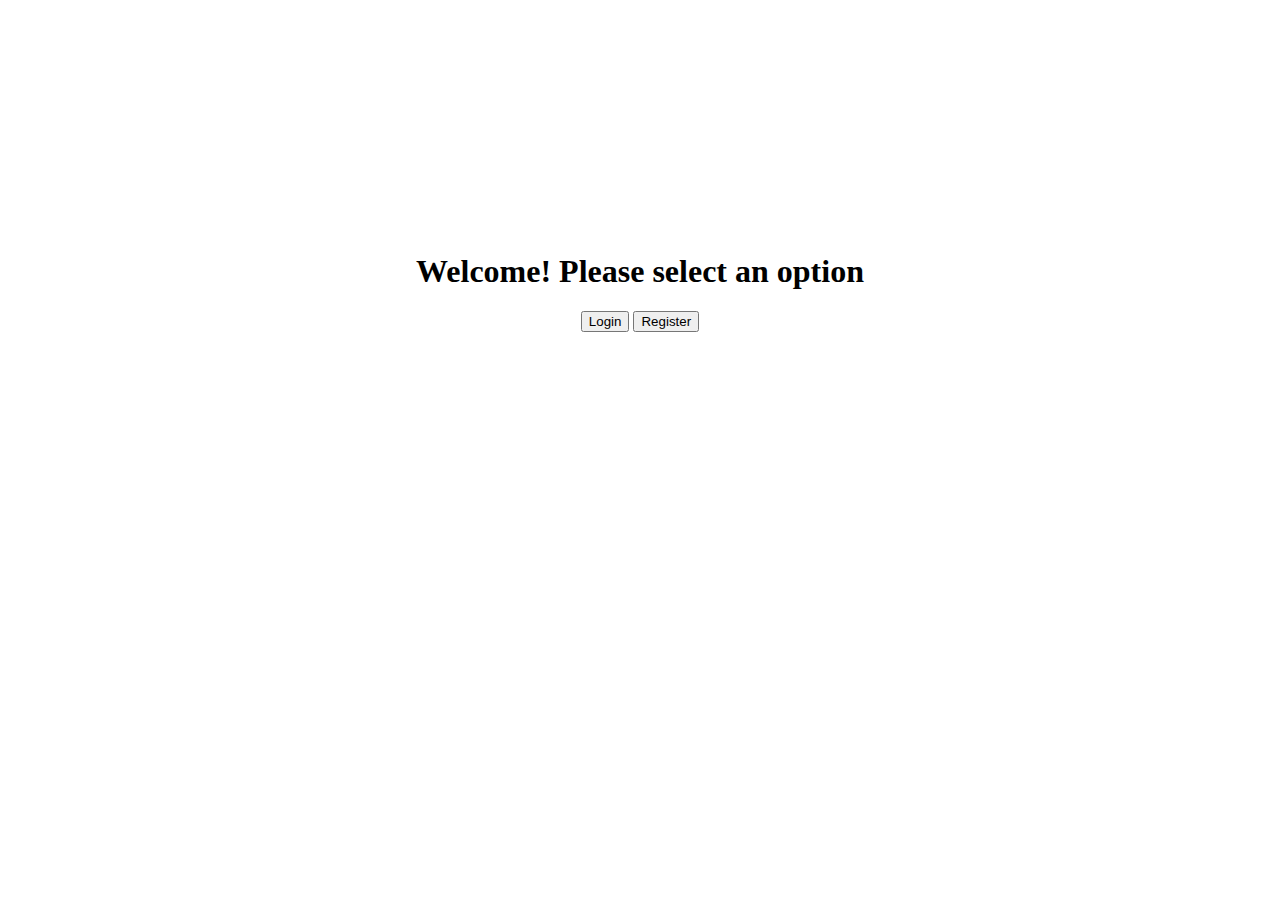
<file: HY-359/src/main/webapp/index.html>
<!DOCTYPE html>
<html lang="en">
<head>
	<title>Konstantinos Anemozalis - CSD4149</title>
	<meta charset="UTF-8">
	<meta name="keywords" content="HTML, CSS, JavaScript">
	<meta name="author" content="Konstantinos Anemozalis">
	<link rel="stylesheet" type="text/css" href="css/indexStyle.css">
	
	<script src="http://www.openlayers.org/api/OpenLayers.js"></script>
	<script src="js/jquery-3.6.0.min.js"></script>
	<script src="js/sweetalert2.all.js"></script>
	<link
		href="https://cdn.jsdelivr.net/npm/bootstrap@5.1.3/dist/css/bootstrap.min.css"
		rel="stylesheet"
		integrity="sha384-1BmE4kWBq78iYhFldvKuhfTAU6auU8tT94WrHftjDbrCEXSU1oBoqyl2QvZ6jIW3"
		crossorigin="anonymous">
</head>
<body>
	<div id="mainDiv" class="col-md-6 row">
		<h1> Welcome! Please select an option </h1>
		<button type="button" class="col-md-6 btn btn-secondary" onclick="window.location.href='/HY-359/login.html'">Login</button>
		<button type="button" class="col-md-6 btn btn-primary"  onclick="window.location.href='/HY-359/register.html'">Register</button>
	</div>
</body>
</html>
</file>
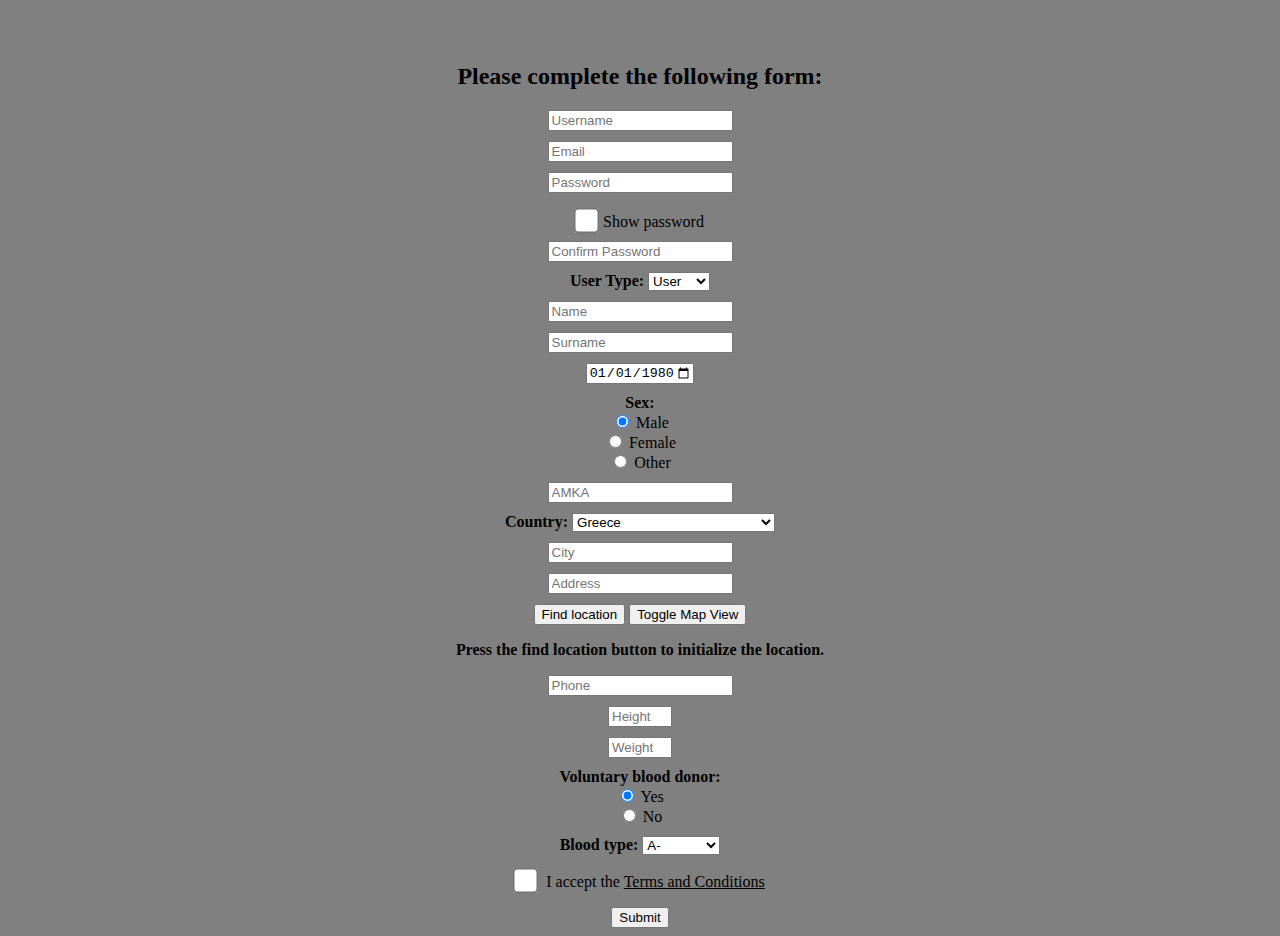
<file: HY-359/src/main/webapp/register.html>
<!DOCTYPE html>
<html lang="en">
<head>
	<title>Konstantinos Anemozalis - CSD4149</title>
	<meta charset="UTF-8">
	<meta name="keywords" content="HTML, CSS, JavaScript">
	<meta name="author" content="Konstantinos Anemozalis">
	<link rel="stylesheet" type="text/css" href="css/registerStyle.css">
	
	<script src="http://www.openlayers.org/api/OpenLayers.js"></script>
	<script src="js/jquery-3.6.0.min.js"></script>
	<script src="js/registerJS.js"></script>
	<script src="js/sweetalert2.all.js"></script>
	<link
		href="https://cdn.jsdelivr.net/npm/bootstrap@5.1.3/dist/css/bootstrap.min.css"
		rel="stylesheet"
		integrity="sha384-1BmE4kWBq78iYhFldvKuhfTAU6auU8tT94WrHftjDbrCEXSU1oBoqyl2QvZ6jIW3"
		crossorigin="anonymous">
</head>
<body>
	<div id="formDiv">
		<form id="mainForm" onsubmit='registerPOST(); return false;'>
			<h2>Please complete the following form:</h2>
			<!-- Username -->
			<!-- <div class="form-group form-elem"> -->
			<input type="text" name="username" id="inputUsername"
				class="form-control" placeholder="Username" pattern="[a-zA-Z]{8,}"
				title="Username must contain at least 8 english characters." required>
			<!-- </div> -->

			<!-- Email -->
			<div class="form-group form-elem">
				<input type="email" name="email" id="inputEmail"
					class="form-control" placeholder="Email"
					pattern="[a-z0-9._%+-]+@[a-z0-9.-]+\.[a-z]{2,}$"
					title="Invalid Email address!" required>
			</div>

			<!-- Password -->
			<div class="row">
				<div class="form-group form-elem col-md-8">
					<input type="password" name="password" id="inputPassword"
						class="form-control " placeholder="Password"
						pattern="^(?=.*[A-Za-z])(?=.*\d)(?=.*[@$!%*?&])[A-Za-z\d@$!%*?&]{8,15}$"
						onchange="validatePassword();displaySecurity();"
						onkeyup="validatePassword();displaySecurity();"
						title="Must contain at least one number and one uppercase, one lowercase letter, one special character and be between 8 and 15 characters." required>
				</div>
				<div class="col-md-3" id="checkboxShowPwCent">
					<input type="checkbox" id="pwCheckBox"
						onclick="togglePasswordVisibility()">Show password</input>
				</div>
			</div>


			<!-- Password Confirmation -->
			<div class="form-group form-elem">
				<input type="password" id="inputPasswordConfirm"
					class="form-control" placeholder="Confirm Password"
					pattern="^(?=.*[A-Za-z])(?=.*\d)(?=.*[@$!%*?&])[A-Za-z\d@$!%*?&]{8,15}$"
					onchange="validatePassword();" onkeyup="validatePassword();"
					title="Must contain at least one number and one uppercase, one lowercase letter, one special character and be between 8 and 15 characters.">
			</div>

			<!-- <p id="pwMissmatch"> Passwords do not match! </p> -->
			<!-- User Type -->
			<div class="form-group form-elem">
				<label for="inputUserType"> <b>User Type:</b>
				</label> <select class="custom-select" id="inputUserType"
					onclick="docUpdate();">
					<option selected>User</option>
					<option>Doctor</option>
				</select>
			</div>

			<!-- Name -->
			<div class="form-group form-elem">
				<input type="text" name="firstname" id="inputName"
					class="form-control" placeholder="Name" pattern="^.{3,30}$"
					title="Username must contain between 3 and 30 characters." required>
			</div>

			<!-- Surname -->
			<div class="form-group form-elem">
				<input type="text" name="lastname" id="inputSurname"
					class="form-control" placeholder="Surname" pattern="^.{3,30}$"
					title="Surname must contain between 3 and 30 characters." required>
			</div>

			<!-- Birthday -->
			<div class="form-group form-elem">
				<input type="date" name="birthdate" id="inputBirthday" onchange="validateAmkaDate();"
					value="1980-01-01" min="1920-01-01" max="2005-12-31" required>
			</div>

			<!-- Sex -->
			<div class="form-group form-elem">
				<div class="row">
					<label class="col-md-3"><b> Sex:</b></label>
					<div class="col-md-3">
						<input class="form-check-input" type="radio" name="gender"
							id="maleChoice" value="Male" checked> <label
							class="form-check-label" for="maleChoice">Male</label>
					</div>
					<div class="col-md-3">
						<input class="form-check-input" type="radio" name="gender"
							id="femaleChoice" value="Female"> <label
							class="form-check-label" for="femaleChoice">Female</label>
					</div>
					<div class="col-md-3">
						<input class="form-check-input" type="radio" name="gender"
							id="otherChoice" value="Other"> <label
							class="form-check-label" for="otherChoice">Other</label>
					</div>
				</div>
			</div>

			<!-- AMKA -->
			<div class="form-group form-elem">
				<input type="text" name="amka" id="inputAMKA" class="form-control"
					placeholder="AMKA" pattern="^[0-9]{11,11}$"
					onchange="validateAmkaDate();" onkeyup="validateAmkaDate();"
					title="AMKA must be an 11 character string that contains only numbers!" required>
			</div>

			<!-- Country -->
			<div class="form-group form-elem">
				<label for="inputCountry"><b> Country:</b> </label> <select
					class="custom-select" id="inputCountry" name="country">
					<option value="Afganistan">Afghanistan</option>
					<option value="Albania">Albania</option>
					<option value="Algeria">Algeria</option>
					<option value="American Samoa">American Samoa</option>
					<option value="Andorra">Andorra</option>
					<option value="Angola">Angola</option>
					<option value="Anguilla">Anguilla</option>
					<option value="Antigua & Barbuda">Antigua & Barbuda</option>
					<option value="Argentina">Argentina</option>
					<option value="Armenia">Armenia</option>
					<option value="Aruba">Aruba</option>
					<option value="Australia">Australia</option>
					<option value="Austria">Austria</option>
					<option value="Azerbaijan">Azerbaijan</option>
					<option value="Bahamas">Bahamas</option>
					<option value="Bahrain">Bahrain</option>
					<option value="Bangladesh">Bangladesh</option>
					<option value="Barbados">Barbados</option>
					<option value="Belarus">Belarus</option>
					<option value="Belgium">Belgium</option>
					<option value="Belize">Belize</option>
					<option value="Benin">Benin</option>
					<option value="Bermuda">Bermuda</option>
					<option value="Bhutan">Bhutan</option>
					<option value="Bolivia">Bolivia</option>
					<option value="Bonaire">Bonaire</option>
					<option value="Bosnia & Herzegovina">Bosnia & Herzegovina</option>
					<option value="Botswana">Botswana</option>
					<option value="Brazil">Brazil</option>
					<option value="British Indian Ocean Ter">British Indian Ocean Ter</option>
					<option value="Brunei">Brunei</option>
					<option value="Bulgaria">Bulgaria</option>
					<option value="Burkina Faso">Burkina Faso</option>
					<option value="Burundi">Burundi</option>
					<option value="Cambodia">Cambodia</option>
					<option value="Cameroon">Cameroon</option>
					<option value="Canada">Canada</option>
					<option value="Canary Islands">Canary Islands</option>
					<option value="Cape Verde">Cape Verde</option>
					<option value="Cayman Islands">Cayman Islands</option>
					<option value="Central African Republic">Central African
						Republic</option>
					<option value="Chad">Chad</option>
					<option value="Channel Islands">Channel Islands</option>
					<option value="Chile">Chile</option>
					<option value="China">China</option>
					<option value="Christmas Island">Christmas Island</option>
					<option value="Cocos Island">Cocos Island</option>
					<option value="Colombia">Colombia</option>
					<option value="Comoros">Comoros</option>
					<option value="Congo">Congo</option>
					<option value="Cook Islands">Cook Islands</option>
					<option value="Costa Rica">Costa Rica</option>
					<option value="Cote DIvoire">Cote DIvoire</option>
					<option value="Croatia">Croatia</option>
					<option value="Cuba">Cuba</option>
					<option value="Curaco">Curacao</option>
					<option value="Cyprus">Cyprus</option>
					<option value="Czech Republic">Czech Republic</option>
					<option value="Denmark">Denmark</option>
					<option value="Djibouti">Djibouti</option>
					<option value="Dominica">Dominica</option>
					<option value="Dominican Republic">Dominican Republic</option>
					<option value="East Timor">East Timor</option>
					<option value="Ecuador">Ecuador</option>
					<option value="Egypt">Egypt</option>
					<option value="El Salvador">El Salvador</option>
					<option value="Equatorial Guinea">Equatorial Guinea</option>
					<option value="Eritrea">Eritrea</option>
					<option value="Estonia">Estonia</option>
					<option value="Ethiopia">Ethiopia</option>
					<option value="Falkland Islands">Falkland Islands</option>
					<option value="Faroe Islands">Faroe Islands</option>
					<option value="Fiji">Fiji</option>
					<option value="Finland">Finland</option>
					<option value="France">France</option>
					<option value="French Guiana">French Guiana</option>
					<option value="French Polynesia">French Polynesia</option>
					<option value="French Southern Ter">French Southern Ter</option>
					<option value="Gabon">Gabon</option>
					<option value="Gambia">Gambia</option>
					<option value="Georgia">Georgia</option>
					<option value="Germany">Germany</option>
					<option value="Ghana">Ghana</option>
					<option value="Gibraltar">Gibraltar</option>
					<option value="Great Britain">Great Britain</option>
					<option value="Greece" selected>Greece</option>
					<option value="Greenland">Greenland</option>
					<option value="Grenada">Grenada</option>
					<option value="Guadeloupe">Guadeloupe</option>
					<option value="Guam">Guam</option>
					<option value="Guatemala">Guatemala</option>
					<option value="Guinea">Guinea</option>
					<option value="Guyana">Guyana</option>
					<option value="Haiti">Haiti</option>
					<option value="Hawaii">Hawaii</option>
					<option value="Honduras">Honduras</option>
					<option value="Hong Kong">Hong Kong</option>
					<option value="Hungary">Hungary</option>
					<option value="Iceland">Iceland</option>
					<option value="Indonesia">Indonesia</option>
					<option value="India">India</option>
					<option value="Iran">Iran</option>
					<option value="Iraq">Iraq</option>
					<option value="Ireland">Ireland</option>
					<option value="Isle of Man">Isle of Man</option>
					<option value="Israel">Israel</option>
					<option value="Italy">Italy</option>
					<option value="Jamaica">Jamaica</option>
					<option value="Japan">Japan</option>
					<option value="Jordan">Jordan</option>
					<option value="Kazakhstan">Kazakhstan</option>
					<option value="Kenya">Kenya</option>
					<option value="Kiribati">Kiribati</option>
					<option value="Korea North">Korea North</option>
					<option value="Korea Sout">Korea South</option>
					<option value="Kuwait">Kuwait</option>
					<option value="Kyrgyzstan">Kyrgyzstan</option>
					<option value="Laos">Laos</option>
					<option value="Latvia">Latvia</option>
					<option value="Lebanon">Lebanon</option>
					<option value="Lesotho">Lesotho</option>
					<option value="Liberia">Liberia</option>
					<option value="Libya">Libya</option>
					<option value="Liechtenstein">Liechtenstein</option>
					<option value="Lithuania">Lithuania</option>
					<option value="Luxembourg">Luxembourg</option>
					<option value="Macau">Macau</option>
					<option value="Macedonia">Macedonia</option>
					<option value="Madagascar">Madagascar</option>
					<option value="Malaysia">Malaysia</option>
					<option value="Malawi">Malawi</option>
					<option value="Maldives">Maldives</option>
					<option value="Mali">Mali</option>
					<option value="Malta">Malta</option>
					<option value="Marshall Islands">Marshall Islands</option>
					<option value="Martinique">Martinique</option>
					<option value="Mauritania">Mauritania</option>
					<option value="Mauritius">Mauritius</option>
					<option value="Mayotte">Mayotte</option>
					<option value="Mexico">Mexico</option>
					<option value="Midway Islands">Midway Islands</option>
					<option value="Moldova">Moldova</option>
					<option value="Monaco">Monaco</option>
					<option value="Mongolia">Mongolia</option>
					<option value="Montserrat">Montserrat</option>
					<option value="Morocco">Morocco</option>
					<option value="Mozambique">Mozambique</option>
					<option value="Myanmar">Myanmar</option>
					<option value="Nambia">Nambia</option>
					<option value="Nauru">Nauru</option>
					<option value="Nepal">Nepal</option>
					<option value="Netherland Antilles">Netherland Antilles</option>
					<option value="Netherlands">Netherlands (Holland, Europe)</option>
					<option value="Nevis">Nevis</option>
					<option value="New Caledonia">New Caledonia</option>
					<option value="New Zealand">New Zealand</option>
					<option value="Nicaragua">Nicaragua</option>
					<option value="Niger">Niger</option>
					<option value="Nigeria">Nigeria</option>
					<option value="Niue">Niue</option>
					<option value="Norfolk Island">Norfolk Island</option>
					<option value="Norway">Norway</option>
					<option value="Oman">Oman</option>
					<option value="Pakistan">Pakistan</option>
					<option value="Palau Island">Palau Island</option>
					<option value="Palestine">Palestine</option>
					<option value="Panama">Panama</option>
					<option value="Papua New Guinea">Papua New Guinea</option>
					<option value="Paraguay">Paraguay</option>
					<option value="Peru">Peru</option>
					<option value="Phillipines">Philippines</option>
					<option value="Pitcairn Island">Pitcairn Island</option>
					<option value="Poland">Poland</option>
					<option value="Portugal">Portugal</option>
					<option value="Puerto Rico">Puerto Rico</option>
					<option value="Qatar">Qatar</option>
					<option value="Republic of Montenegro">Republic of
						Montenegro</option>
					<option value="Republic of Serbia">Republic of Serbia</option>
					<option value="Reunion">Reunion</option>
					<option value="Romania">Romania</option>
					<option value="Russia">Russia</option>
					<option value="Rwanda">Rwanda</option>
					<option value="St Barthelemy">St Barthelemy</option>
					<option value="St Eustatius">St Eustatius</option>
					<option value="St Helena">St Helena</option>
					<option value="St Kitts-Nevis">St Kitts-Nevis</option>
					<option value="St Lucia">St Lucia</option>
					<option value="St Maarten">St Maarten</option>
					<option value="St Pierre & Miquelon">St Pierre & Miquelon</option>
					<option value="St Vincent & Grenadines">St Vincent &
						Grenadines</option>
					<option value="Saipan">Saipan</option>
					<option value="Samoa">Samoa</option>
					<option value="Samoa American">Samoa American</option>
					<option value="San Marino">San Marino</option>
					<option value="Sao Tome & Principe">Sao Tome & Principe</option>
					<option value="Saudi Arabia">Saudi Arabia</option>
					<option value="Senegal">Senegal</option>
					<option value="Seychelles">Seychelles</option>
					<option value="Sierra Leone">Sierra Leone</option>
					<option value="Singapore">Singapore</option>
					<option value="Slovakia">Slovakia</option>
					<option value="Slovenia">Slovenia</option>
					<option value="Solomon Islands">Solomon Islands</option>
					<option value="Somalia">Somalia</option>
					<option value="South Africa">South Africa</option>
					<option value="Spain">Spain</option>
					<option value="Sri Lanka">Sri Lanka</option>
					<option value="Sudan">Sudan</option>
					<option value="Suriname">Suriname</option>
					<option value="Swaziland">Swaziland</option>
					<option value="Sweden">Sweden</option>
					<option value="Switzerland">Switzerland</option>
					<option value="Syria">Syria</option>
					<option value="Tahiti">Tahiti</option>
					<option value="Taiwan">Taiwan</option>
					<option value="Tajikistan">Tajikistan</option>
					<option value="Tanzania">Tanzania</option>
					<option value="Thailand">Thailand</option>
					<option value="Togo">Togo</option>
					<option value="Tokelau">Tokelau</option>
					<option value="Tonga">Tonga</option>
					<option value="Trinidad & Tobago">Trinidad & Tobago</option>
					<option value="Tunisia">Tunisia</option>
					<option value="Turkey">Turkey</option>
					<option value="Turkmenistan">Turkmenistan</option>
					<option value="Turks & Caicos Is">Turks & Caicos Is</option>
					<option value="Tuvalu">Tuvalu</option>
					<option value="Uganda">Uganda</option>
					<option value="United Kingdom">United Kingdom</option>
					<option value="Ukraine">Ukraine</option>
					<option value="United Arab Erimates">United Arab Emirates</option>
					<option value="United States of America">United States of
						America</option>
					<option value="Uraguay">Uruguay</option>
					<option value="Uzbekistan">Uzbekistan</option>
					<option value="Vanuatu">Vanuatu</option>
					<option value="Vatican City State">Vatican City State</option>
					<option value="Venezuela">Venezuela</option>
					<option value="Vietnam">Vietnam</option>
					<option value="Virgin Islands (Brit)">Virgin Islands
						(Brit)</option>
					<option value="Virgin Islands (USA)">Virgin Islands (USA)</option>
					<option value="Wake Island">Wake Island</option>
					<option value="Wallis & Futana Is">Wallis & Futana Is</option>
					<option value="Yemen">Yemen</option>
					<option value="Zaire">Zaire</option>
					<option value="Zambia">Zambia</option>
					<option value="Zimbabwe">Zimbabwe</option>
				</select>
			</div>

			<!-- City -->
			<div class="form-group form-elem">
				<input type="text" name="city" id="inputCity" class="form-control"
					placeholder="City" pattern="^.{3,50}$"
					title="City must contain between 3 and 50 characters." required>
			</div>

			<!-- Address -->
			<div class="form-group form-elem">
				<input type="text" name="address" id="inputAddress"
					class="form-control" placeholder="Address" pattern="^.{5,50}$"
					title="Address must contain between 5 and 50 characters." required>
			</div>

			<!-- Find location button -->
			<div class="form-group form-elem">
				<button class="btn btn-primary" type="button"
					onclick="findLocationPress();">Find location</button>
				<button class="btn btn-primary" type="button"
					onclick="toggleMapViewPress();">Toggle Map View</button>
			</div>

			<!-- Map info label. -->
			<div class="form-group form-elem">
				<p id="mapLabel">
					<b> Press the find location button to initialize the location.
					</b>
				</p>
			</div>

			<!-- Phone -->
			<div class="form-group form-elem">
				<input type="text" name="telephone" id="inputPhone"
					class="form-control" placeholder="Phone" pattern="^[0-9]{0,14}$"
					title="Phone must be an integer of 14 characters max!" required>
			</div>


			<!-- Height -->
			<div class="form-group form-elem">
				<input type="number" name="height" id="inputHeight"
					class="form-control" placeholder="Height (in cm)" min="100"
					max="250" title="Height must be an integer between 100-250!" required>
			</div>

			<!-- Weight -->
			<div class="form-group form-elem">
				<input type="number" name="weight" id="inputWeight"
					class="form-control" placeholder="Weight (in kg)" min="20"
					max="300" title="Weight must be an integer between 20-300!" required>
			</div>

			<!-- Donor -->
			<div class="form-group form-elem">
				<div class="row">
					<label class="col-md-6"><b>Voluntary blood donor: </b></label>
					<div class="col-md-3">
						<input class="form-check-input" type="radio" name="blooddonor"
							id="yesChoice" value=1 checked> <label
							class="form-check-label" for="yesChoice">Yes</label>
					</div>
					<div class="col-md-3">
						<input class="form-check-input" type="radio" name="blooddonor"
							id="noChoice" value=0> <label class="form-check-label"
							for="noChoice">No</label>
					</div>
				</div>
			</div>


			<!-- Blood type -->
			<div class="form-group form-elem">
				<label for="inputBloodType"><b>Blood type:</b> </label> <select
					class="custom-select" id="inputBloodType" name="bloodtype">
					<option value="A-">A-</option>
					<option value="A+">A+</option>
					<option value="B-">B-</option>
					<option value="B+">B+</option>
					<option value="AB-">AB-</option>
					<option value="AB+">AB+</option>
					<option value="0-">0-</option>
					<option value="0+">0+</option>
					<option value="Unknown">Unknown</option>
				</select>
			</div>

			<!-- Terms Checkbox -->
			<div class="form-group">
				<p>
					<input type="checkbox" id="inputCheckbox" required> I accept the <u>Terms
						and Conditions</u>
				</p>
			</div>

			<!-- Submit Button -->
			<button type="submit" class="btn btn-primary">Submit</button>
		</form>
	</div>
</body>
</html>
</file>
<file: HY-359/src/main/webapp/css/indexStyle.css>
#mainDiv{
  text-align: center;
  width: 50%; 
  margin-left : 25%;
  margin-top : 20%;
}
</file>
<file: HY-359/src/main/webapp/css/registerStyle.css>
html{
  background: gray;
}

form{
  width: 50%;
  margin-left : 25%;
  margin-top : 5%;
}
#pwMissmatch{
  color: red;
}
.form-elem{
  margin-top: 10px;
  margin-bottom :10px;
}

#formDiv{
  text-align: center;
  background: gray;
}

input[type=checkbox]
{
  /* Double-sized Checkboxes */
  -ms-transform: scale(2); /* IE */
  -moz-transform: scale(2); /* FF */
  -webkit-transform: scale(2); /* Safari and Chrome */
  -o-transform: scale(2); /* Opera */
  transform: scale(2);
  padding: 10px;
  margin-right: 10px;
}

.checkboxtext{
  font-size: 110%;
  display: inline;
}

#checkboxShowPwCent{
	padding-top: 8px;
}
</file>
